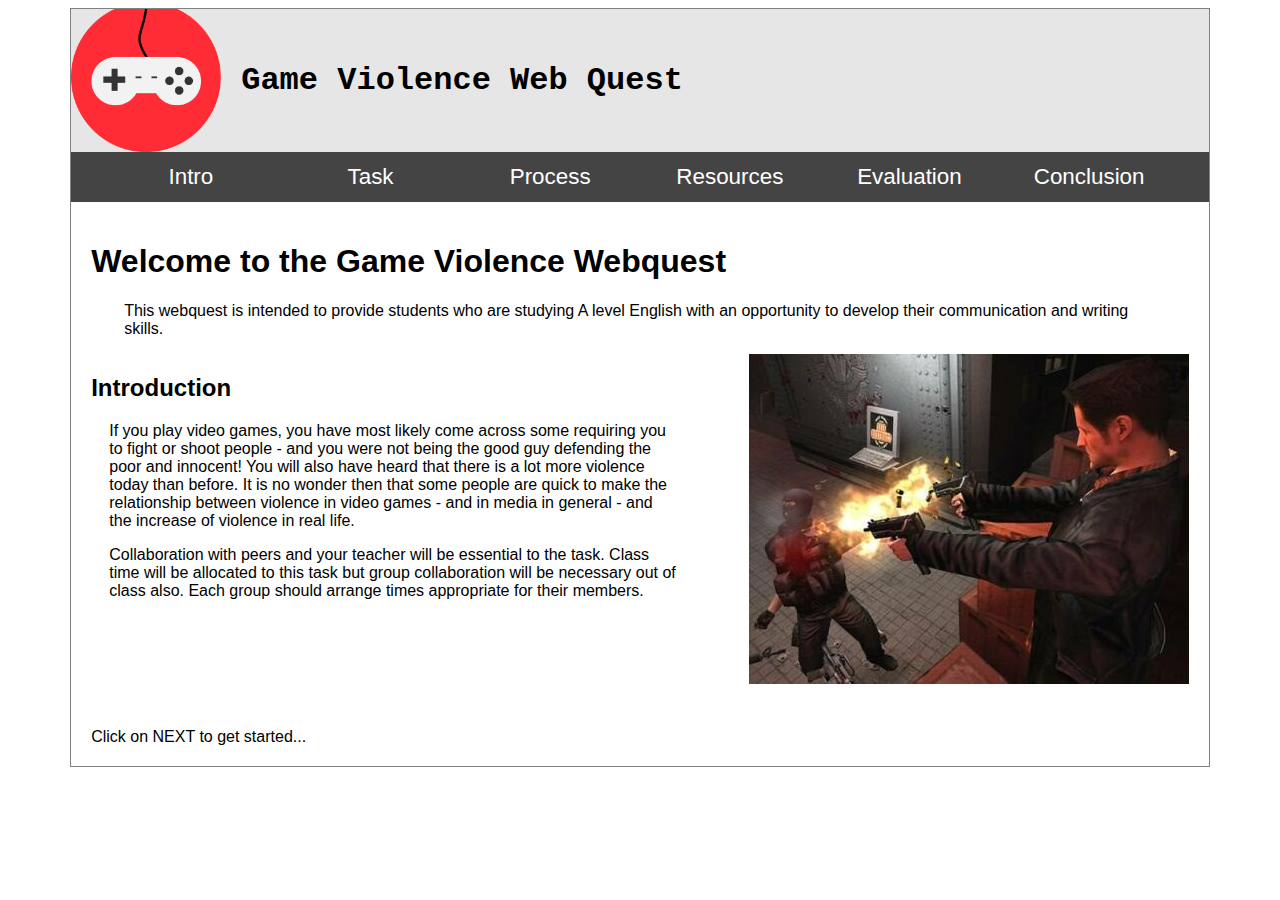
<file: index.html>
<!DOCTYPE html>
<html lang="en">

<head>
    <meta charset="UTF-8">
    <meta http-equiv="X-UA-Compatible" content="IE=edge">
    <meta name="viewport" content="width=device-width, initial-scale=1.0">
    <title>Game Violence 02</title>
    <link rel="stylesheet" href="gui.css">
</head>

<body>

    <div class="container">
        <div class="topheader">
            <img class="headicon" src="media/gameicon.png" alt="header image">
            <h1> Game Violence Web Quest</h1>
        </div>

        <div class="navbar">
            <a href="index.html">Intro</a>
            <a href="#">Task</a>
            <a href="#">Process</a>
            <a href="resources.html">Resources</a>
            <a href="#">Evaluation</a>
            <a href="#">Conclusion</a>

        </div>

        <div class="mainContent">

            <h1>Welcome to the Game Violence Webquest</h1>

            <p>
                This webquest is intended to provide students who are studying A level English with an
                opportunity to develop their communication and writing skills.
            </p>

            <div class="sidebyside">
                <div class="lcont">
                    <h2>Introduction</h2>
                    <p>
                        If you play video games, you have most likely come across some requiring you to fight or
                        shoot people - and you were not being the good guy defending the poor and innocent! You will
                        also have heard that there is a lot more violence today than before. It is no wonder then that
                        some people are quick to make the relationship between violence in video games - and in media
                        in general - and the increase of violence in real life.
                    </p>
                    <p>
                        Collaboration with peers and your teacher will be essential to the task. Class time will
                        be allocated to this task but group collaboration will be necessary out of class also. Each
                        group should arrange times appropriate for their members.
                    </p>
                </div>

                <div class="rcont">
                    <img src="media/videogame.jpg">
                </div>
            </div>
        </div>

        <div class="boldtext">
            Click on NEXT to get started...
        </div>

    </div>

</body>

</html>
</file>
<file: gui.css>
.container {
    width: 90%;
    margin: 0 auto;
    border: thin solid grey;
}

.headicon {
    width: 150px;
}

.topheader {
    display: flex;
    background-color: #E6E6E6;
    font-family: 'Courier New', Courier, monospace;
}

.topheader h1 {
    align-self: center;
    margin-left: 20px;
}

.navbar {
    display: flex;
    flex-wrap: wrap;
    justify-content: space-evenly;
    background-color: #444;
}

.navbar a {
    text-decoration: none;
    color: #fff;
    font-family: Arial, Helvetica, sans-serif;
    width: 120px;
    height: 50px;
    line-height: 50px;
    font-size: 1.4em;
    text-align: center;
}

.navbar a:hover {
    background-color: #005f5f;
}

.mainContent,
.boldtext {
    padding: 20px;
    font-family: Arial, Helvetica, sans-serif;
}

.sidebyside {
    display: flex;
    flex-wrap: wrap;
}

.lcont {
    flex: 1 0 5em;
    padding-right: 5%;
}

@media only screen and (max-width: 900px) {

    .sidebyside {
        flex-direction: column-reverse;
        overflow: auto;
    }

    img {
        width: 650px;
        height: 400px;
    }
}

.sidebysides {
    display: flex;
    flex-wrap: wrap;
    flex-direction: column;
}

.topresources {
    display: flex;
    padding: 3%;
}

.bottomresources {
    display: flex;
    padding: 3%;
}

.topresources img {
    width: 200px;
    height: 120px;
    object-fit: cover;
    padding-left: 3%;
    padding-right: 3%;
    padding-top: 3%;

}

.bottomresources img {
    width: 200px;
    height: 120px;
    object-fit: cover;
    padding-left: 3%;
    padding-right: 3%;
    padding-top: 3%;

}

p {
    padding-left: 3%;
    padding-right: 3%;
}

.resource1 {
    border: thin solid grey;
    width: 30%;
}

.resource2 {
    border: thin solid grey;
    width: 30%;
}

.resource3 {
    border: thin solid grey;
    width: 30%;
}

.resource4 {
    border: thin solid grey;
    width: 30%;
}

.resource5 {
    border: thin solid grey;
    width: 30%;
}

.resource6 {
    border: thin solid grey;
    width: 30%;
}

.resource7 {
    border: thin solid grey;
    width: 30%;
}

.resource8 {
    border: thin solid grey;
    width: 30%;
}
</file>
